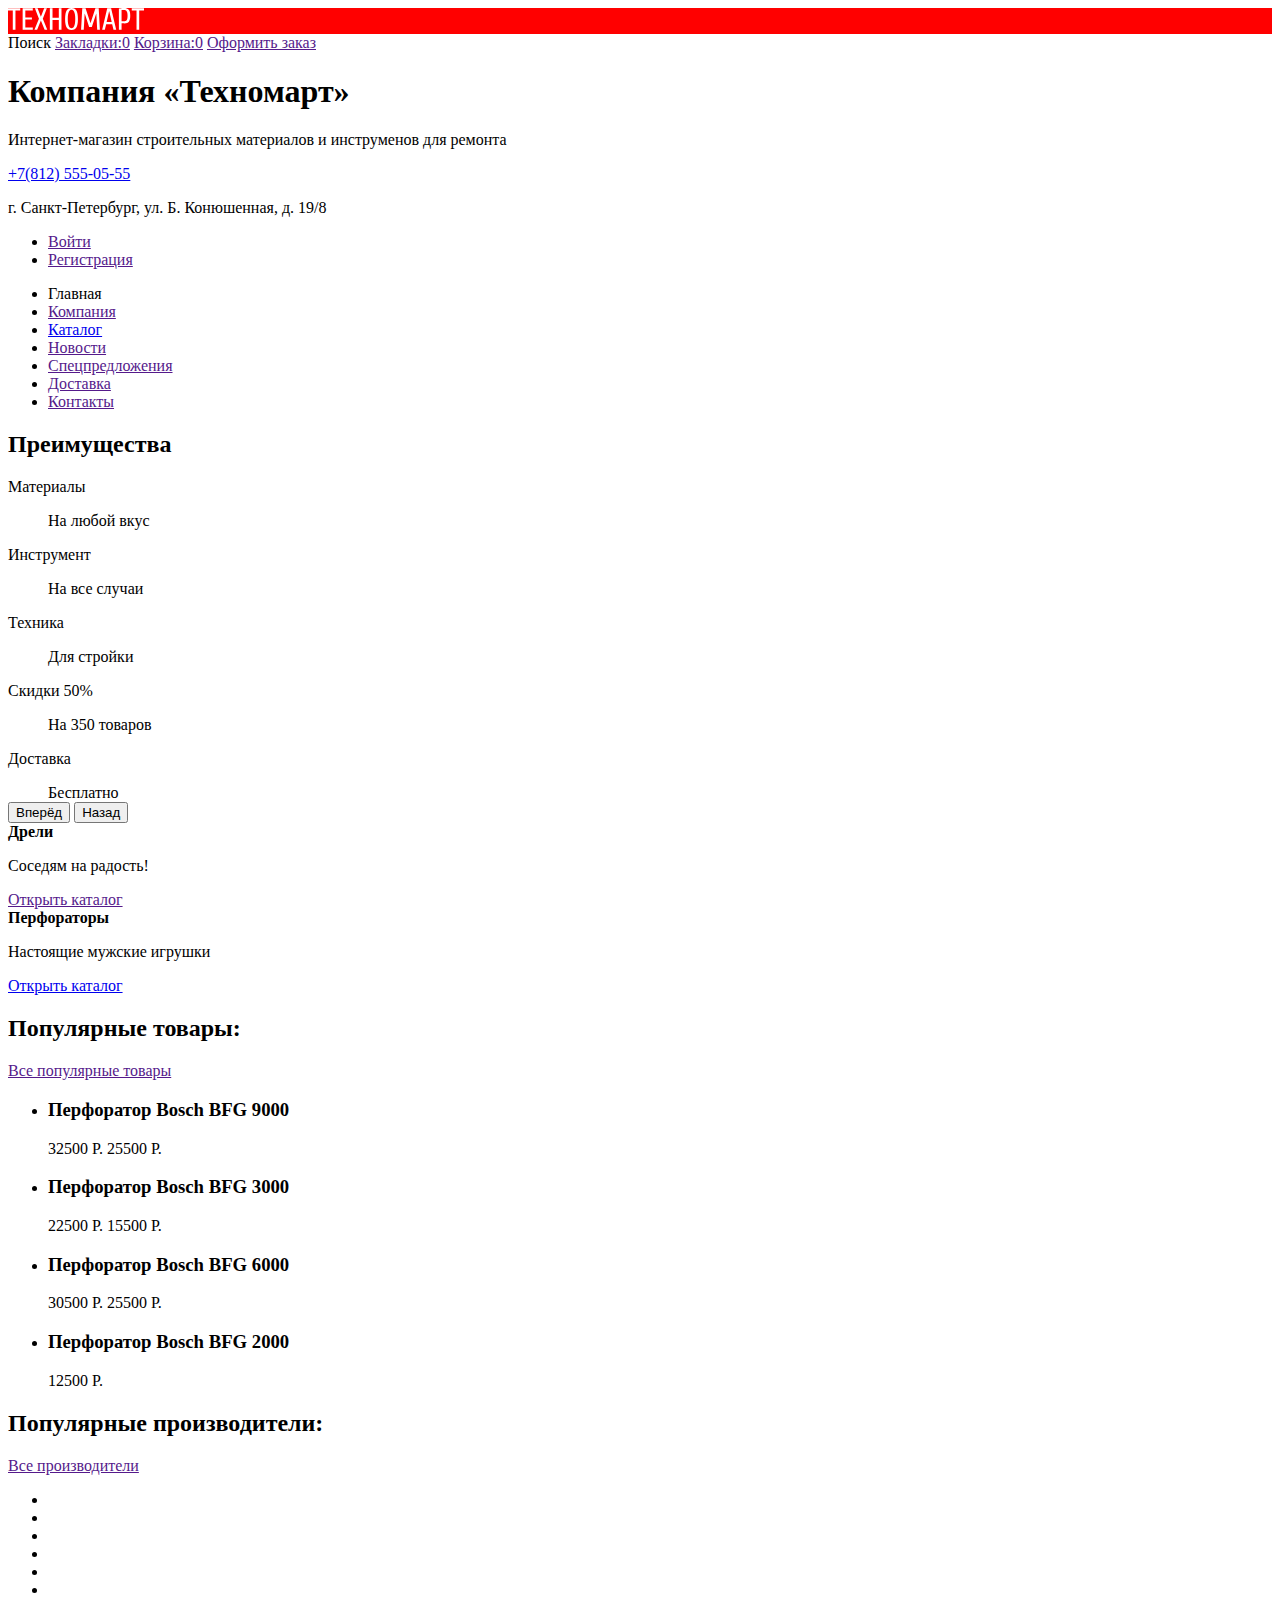
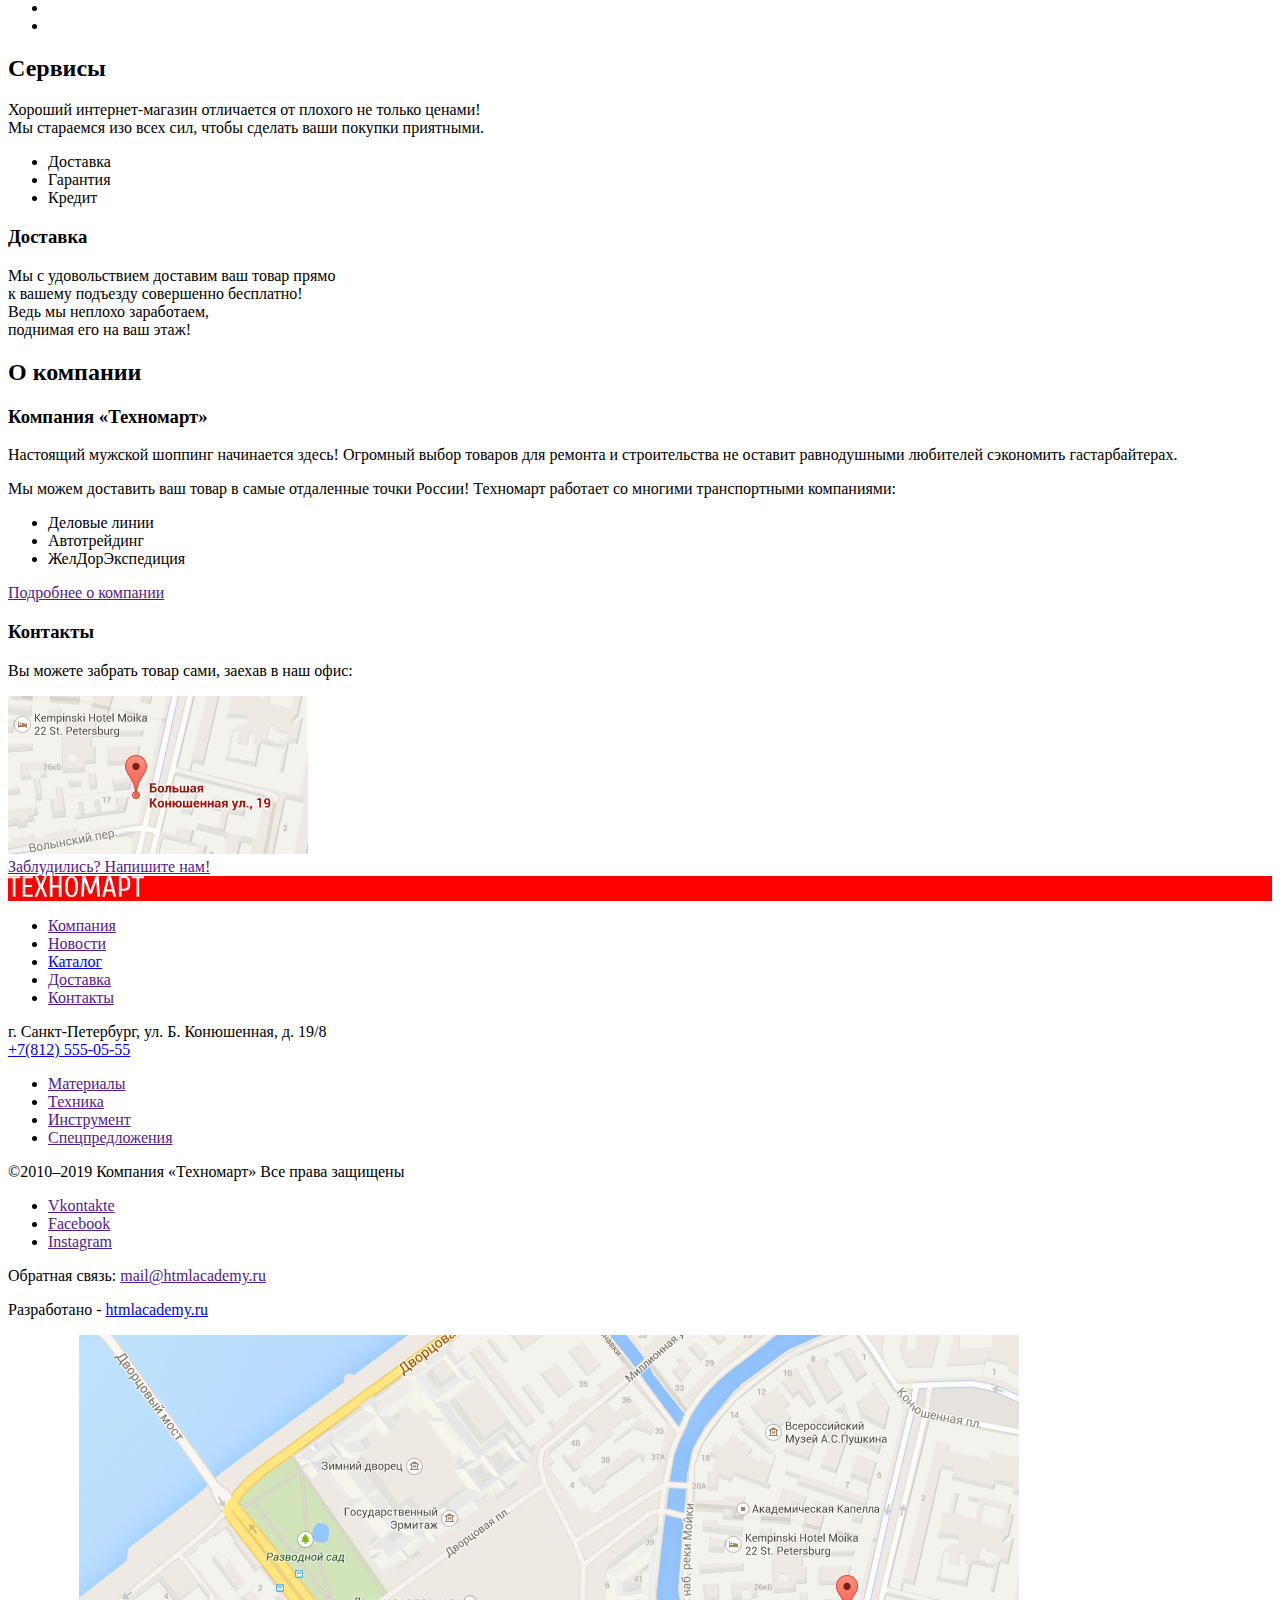
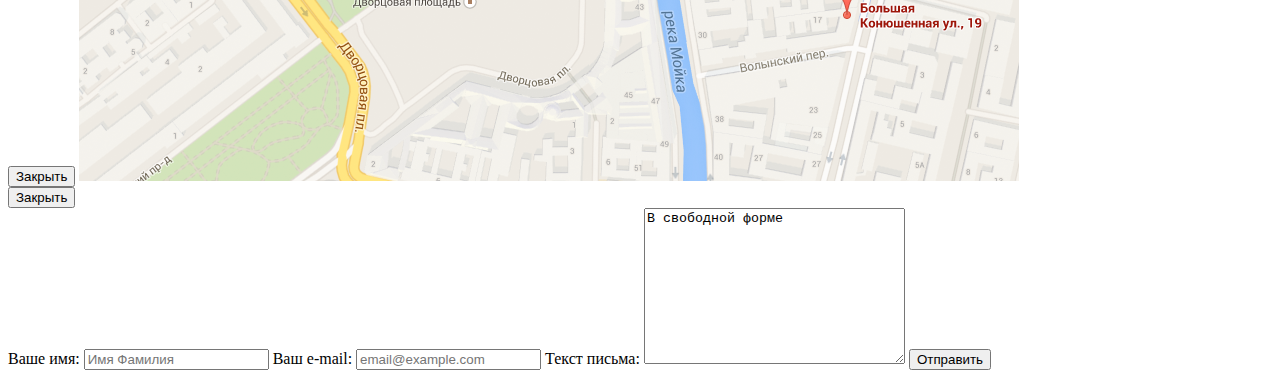
<file: index.html>
<!DOCTYPE html>
<html lang="ru">

<head>
  <meta charset="utf-8">
  <title>Техномарт</title>
  <link rel="stylesheet" href="css/main.css">
</head>

<body>
  <header>
    <div class="top-row">
      <div class="logo"><img src="img/logo-technomart.svg" alt="Логотип"></div>
      <span>Поиск</span>
      <a href="" class="bookmarks">Закладки:<span>0</span></a>
      <a href="" class="basket">Корзина:<span>0</span></a>
      <a href="" class="order">Оформить заказ</a>
    </div>
    <div class="bottom-row">
      <h1 class="visually-hidden">Компания «Техномарт»</h1>
      <p>
        Интернет-магазин
        строительных материалов
        и инструменов для ремонта
      </p>
      <p>
        <a href="tel:+78125550555">+7(812) 555-05-55</a>
      </p>
      <p>
        г. Санкт-Петербург, ул. Б. Конюшенная, д. 19/8
      </p>
      <ul>
        <li>
          <a href="">Войти</a>
        </li>
        <li>
          <a href="">Регистрация</a>
        </li>
      </ul>
    </div>
    <nav>
      <ul>
        <li><a class="current">Главная</a></li>
        <li><a href="">Компания</a></li>
        <li><a href="catalog.html">Каталог</a></li>
        <li><a href="">Новости</a></li>
        <li><a href="">Спецпредложения</a></li>
        <li><a href="">Доставка</a></li>
        <li><a href="">Контакты</a></li>
      </ul>
    </nav>
  </header>
  <main>
    <section class="advantages">
        <h2 class="visually-hidden">Преимущества</h2>
        <dt class="materials">
          <dl>Материалы</dl>
          <dd>На любой вкус</dd>
        </dt>
        <dt class="tools">
            <dl>Инструмент</dl>
            <dd>На все случаи</dd>
        </dt>
        <dt class="technics">
            <dl>Техника</dl>
            <dd>Для стройки</dd>
        </dt>
        <dt class="discounts">
            <dl>Скидки 50%</dl>
            <dd>На 350 товаров</dd>
        </dt>
        <dt class="delivery">
            <dl>Доставка</dl>
            <dd>Бесплатно</dd>
        </dt>
        <div class="slider">
          <button type="button">Вперёд</button>
          <button type="button">Назад</button>
          <div class="slider-1">
            <b>Дрели</b>
            <p>Соседям на радость!</p>
            <a href="">Открыть каталог</a>
          </div>
          <div class="slider-">
              <b>Перфораторы</b>
              <p>Настоящие мужские игрушки</p>
              <a href="catalog.html">Открыть каталог</a>
          </div>
        </div>
    </section>
    <section class="popular-product">
      <div class="popular-top">
        <h2>Популярные товары:</h2>
        <a href="">Все популярные товары</a>
        <ul>
          <li>
            <h3>Перфоратор Bosch BFG 9000</h3>
            <span>32500 Р.</span>
            <span>25500 Р.</span>
          </li>
          <li>
            <h3>Перфоратор Bosch BFG 3000</h3>
            <span>22500 Р.</span>
            <span>15500 Р.</span>
          </li>
          <li>
            <h3>Перфоратор Bosch BFG 6000</h3>
            <span>30500 Р.</span>
            <span>25500 Р.</span>
          </li>
          <li>
            <h3>Перфоратор Bosch BFG 2000</h3>
            <span>12500 Р.</span>
          </li>
        </ul>
      </div>
    </section>
    <section class="popular-manufacturer">
      <div class="popular-top">
          <h2>Популярные производители:</h2>
          <a href="">Все производители</a>
      </div>
      <ul>
        <li></li>
        <li></li>
        <li></li>
        <li></li>
        <li></li>
        <li></li>
        <li></li>
        <li></li>
      </ul>
    </section>
    <section class="services">
      <h2>Сервисы</h2>
      <p>Хороший интернет-магазин отличается от плохого не только ценами!<br>
        Мы стараемся изо всех сил, чтобы сделать ваши покупки приятными.
      </p>
      <ul>
        <li>Доставка</li>
        <li>Гарантия</li>
        <li>Кредит</li>
      </ul>
      <h3>Доставка</h3>
      <p>Мы с удовольствием доставим ваш товар прямо<br> 
          к вашему подъезду совершенно бесплатно!<br>
          Ведь мы неплохо заработаем,<br>
          поднимая его на ваш этаж!</p>
    </section>
    <section>
      <h2 class="visually-hidden">О компании</h2>
      <div>
        <h3>Компания «Техномарт»</h3>
        <p>Настоящий мужской шоппинг начинается здесь!
          Огромный выбор товаров для ремонта и
          строительства не оставит равнодушными любителей
          сэкономить гастарбайтерах.
        </p>
        <p>
          Мы можем доставить ваш товар в самые отдаленные точки России!
          Техномарт работает со многими транспортными компаниями:
        </p>
        <ul>
          <li>Деловые линии</li>
          <li>Автотрейдинг</li>
          <li>ЖелДорЭкспедиция</li>
        </ul>
        <a href="">Подробнее о компании</a>
      </div>
      <div>
        <h3>Контакты</h3>
        <p>
          Вы можете забрать товар сами,
          заехав в наш офис:
        </p>
        <div class="map"><img src="img/map.png"
            alt="Офис компании по адресу ул. Большая Конюшенная 19/8, Санкт-Петербург"></div>
        <a href="">Заблудились? Напишите нам!</a>
      </div>
    </section>
  </main>
  <footer>
    <div class="top-row">
      <div class="logo"><img src="img/logo-technomart.svg" alt="Логотип"></div>
      <nav>
        <ul>
          <li><a href="">Компания</a></li>
          <li><a href="">Новости</a></li>
          <li><a href="catalog.html">Каталог</a></li>
          <li><a href="">Доставка</a></li>
          <li><a href="">Контакты</a></li>
        </ul>
      </nav>
    </div>
    <div class="middle-row">
      <p>
        г. Санкт-Петербург, ул. Б. Конюшенная, д. 19/8<br>
        <a href="tel:+78125550555">+7(812) 555-05-55</a>
      </p>
      <ul>
        <li><a href="">Материалы</a></li>
        <li><a href="">Техника</a></li>
        <li><a href="">Инструмент</a></li>
        <li><a href="">Спецпредложения</a></li>
      </ul>
    </div>
    <div class="bottom-row">
      <p>
        &copy;2010–2019 Компания «Техномарт»
        Все права защищены
      </p>
      <ul>
        <li><a href="">Vkontakte</a></li>
        <li><a href="">Facebook</a></li>
        <li><a href="">Instagram</a></li>
      </ul>
      <p>
        Обратная связь:
        <a href="mailto:mail@htmlacademy.ru"></a>
        <a href="">mail@htmlacademy.ru</a>
      </p>
      <p>
        Разработано -
        <a href="https://htmlacademy.ru/intensive/htmlcss" target="_blank">htmlacademy.ru</a>
      </p>
    </div>
  </footer>
  <div class="map-popup">
    <button type="button">Закрыть</button>
    <img src="img/map-popup.png" alt="Офис компании по адресу ул. Большая Конюшенная 19/8, Санкт-Петербург">
  </div>
  <div class="write-us">
    <button type="button">Закрыть</button>
    <form action="https://echo.htmlacademy.ru" method="post">
      <label for="form-name">Ваше имя:</label>
      <input type="text" id="form-name" name="name" placeholder="Имя Фамилия">
      <label for="form-email">Ваш e-mail:</label>
      <input type="text" id="form-email" name="email" placeholder="email@example.com">
      <label for="form-comment">Текст письма:</label>
      <textarea name="comment" id="form-comment" cols="30" rows="10">В свободной форме</textarea>
      <button type="submit">Отправить</button>
    </form>
  </div>
</body>

</html>
</file>
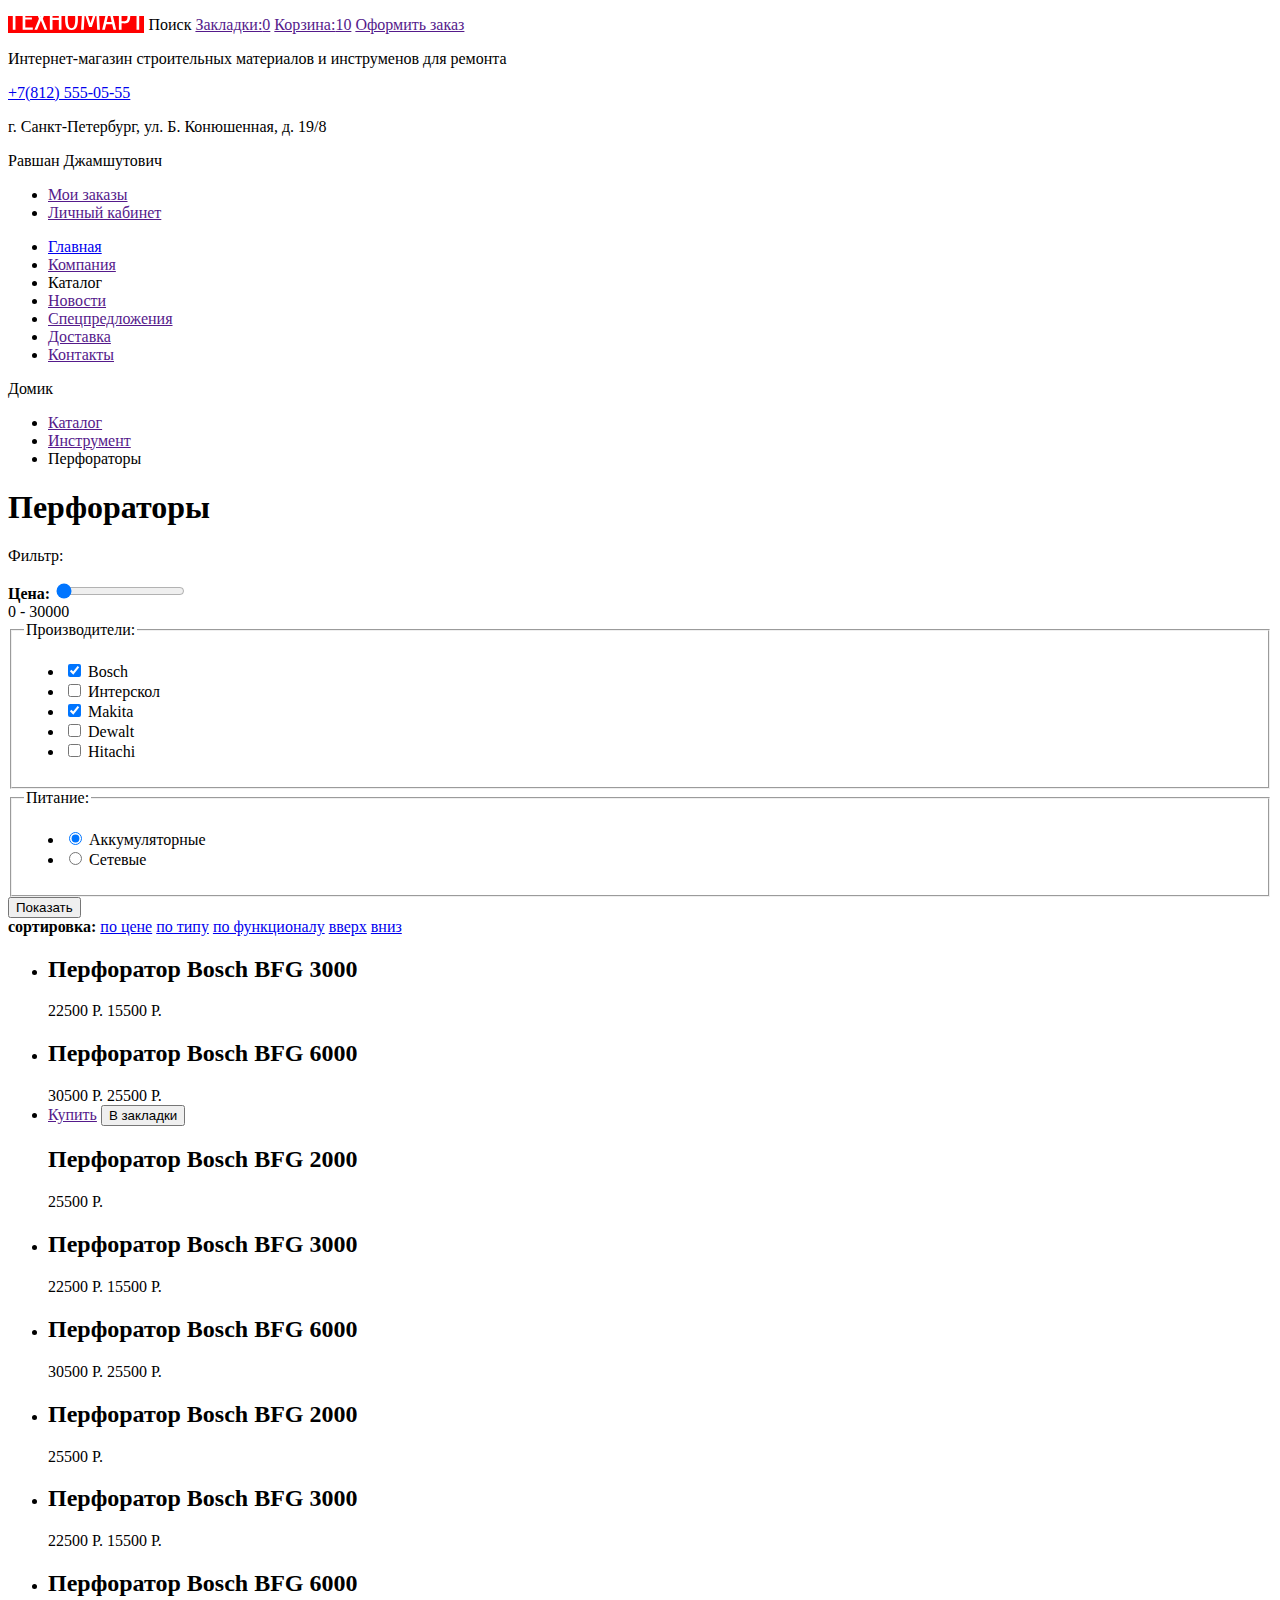
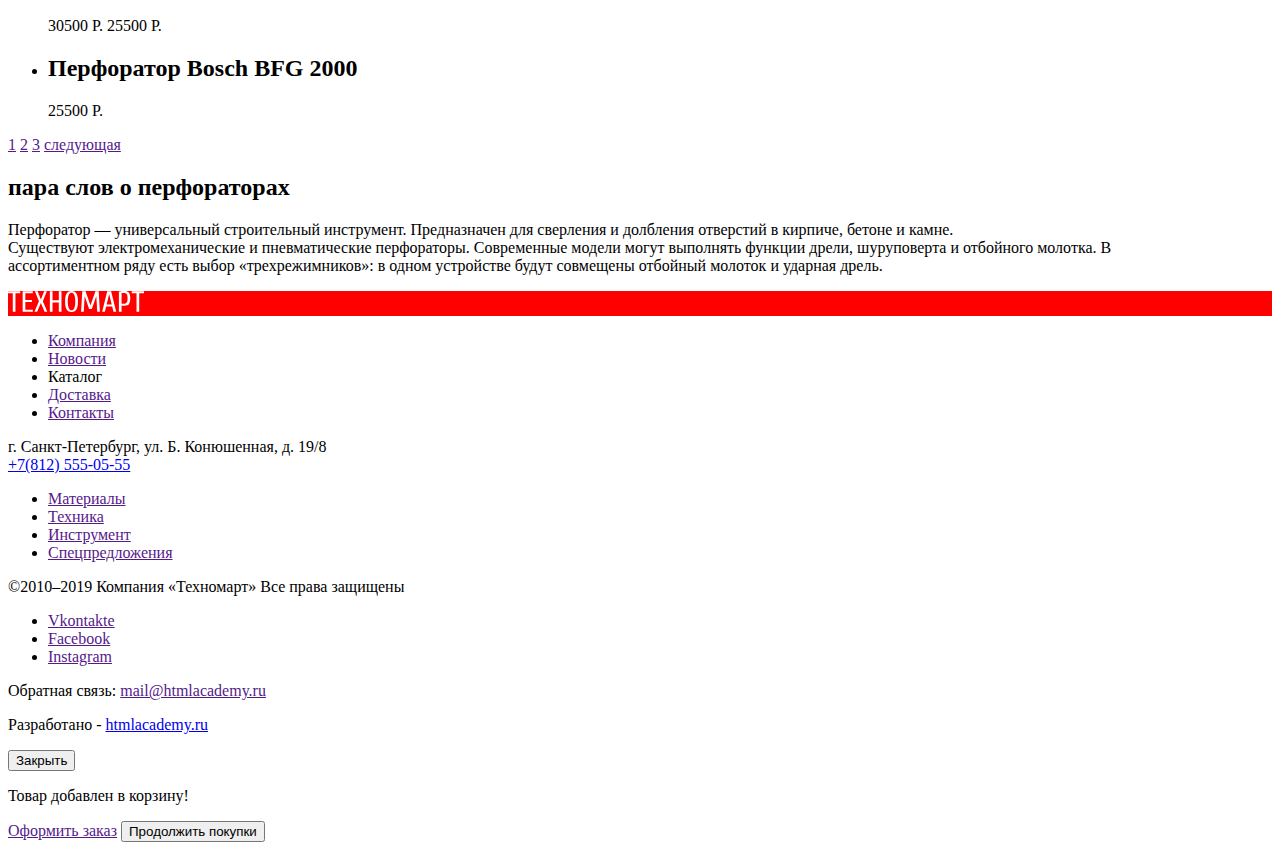
<file: catalog.html>
<!DOCTYPE html>
<html lang="ru">

<head>
  <meta charset="utf-8">
  <title>Каталог</title>
  <link rel="stylesheet" href="css/main.css">
</head>

<body>
  <header>
    <div class="top-row">
      <a href="index.html" class="logo"><img src="img/logo-technomart.svg" alt="Логотип"></a>
      <span>Поиск</span>
      <a href="" class="bookmarks">Закладки:<span>0</span></a>
      <a href="" class="basket">Корзина:<span>10</span></a>
      <a href="" class="order">Оформить заказ</a>
    </div>
    <div class="bottom-row">
      <p>
        Интернет-магазин
        строительных материалов
        и инструменов для ремонта
      </p>
      <p>
        <a href="tel:+78125550555">+7(812) 555-05-55</a>
      </p>
      <p>
        г. Санкт-Петербург, ул. Б. Конюшенная, д. 19/8
      </p>
      <span>Равшан Джамшутович</span>
      <ul>
        <li>
          <a href="">Мои заказы</a>
        </li>
        <li>
          <a href="">Личный кабинет</a>
        </li>
      </ul>
    </div>
    <nav>
      <ul>
        <li><a href="index.html">Главная</a></li>
        <li><a href="">Компания</a></li>
        <li><a class="current">Каталог</a></li>
        <li><a href="">Новости</a></li>
        <li><a href="">Спецпредложения</a></li>
        <li><a href="">Доставка</a></li>
        <li><a href="">Контакты</a></li>
      </ul>
    </nav>
  </header>
  <main>
    <section class="breadcrumbs">
      <div>Домик</div>
      <ul class="breadcrumbs-list">
        <li class="breadcrumbs-item"><a href="" class="breadcrumbs-link">Каталог</a></li>
        <li class="breadcrumbs-item"><a href="" class="breadcrumbs-link">Инструмент</a></li>
        <li class="breadcrumbs-item"><a class="current breadcrumbs-link">Перфораторы</a></li>
      </ul>
    </section>
    <h1>Перфораторы</h1>
    <section>
      <form class="sort-form" method="get" action="https://echo.htmlacademy.ru" oninput="costoutput.value=costcount.value">
        <div class="half-width">
          <p>Фильтр:</p>
          <b>Цена:</b>
          <input type="range" id="costcount" name="costcount" min="0" max="30000" step="1" value="1" multiple="">
        </div>
        <div class="half-width output-area">
          <output class="first-number" name="costoutput">0</output>
          <span>-</span>
          <output class="second-number" name="result">30000</output>
        </div>
        <fieldset>
          <legend>Производители:</legend>
          <ul>
            <li>
              <input type="checkbox" name="bosch" id="filter-bosch" checked>
              <label for="filter-bosch">Bosch</label>
            </li>
            <li>
              <input type="checkbox" name="interskol" id="filter-interskol">
              <label for="filter-interskol">Интерскол</label>
            </li>
            <li>
              <input type="checkbox" name="makita" id="filter-makita" checked>
              <label for="filter-makita">Makita</label>
            </li>
            <li>
              <input type="checkbox" name="dewalt" id="filter-dewalt">
              <label for="filter-dewalt">Dewalt</label>
            </li>
            <li>
              <input type="checkbox" name="hitachi" id="filter-hitachi">
              <label for="filter-hitachi">Hitachi</label>
            </li>
          </ul>
        </fieldset>
        <fieldset>
          <legend>Питание:</legend>
          <ul>
            <li>
              <input type="radio" name="product-group" value="battery" id="filter-battery" checked>
              <label for="filter-battery">Аккумуляторные</label>
            </li>
            <li>
              <input type="radio" name="product-group" value="network" id="filter-network">
              <label for="filter-network">Сетевые</label>
            </li>
          </ul>
        </fieldset>
        <button type="submit">Показать</button>
      </form>
    </section>
    <section>
        <div class="sort-menu">
            <b>сортировка:</b>
            <a href="#">по цене</a>
            <a href="#">по типу</a>
            <a href="#">по функционалу</a>
            <a href="#">вверх</a>
            <a href="#">вниз</a>
          </div>
      <ul>
        <li>
          <h2>Перфоратор Bosch BFG 3000</h2>
          <span>22500 Р.</span>
          <span>15500 Р.</span>
        </li>
        <li>
          <h2>Перфоратор Bosch BFG 6000</h2>
          <span>30500 Р.</span>
          <span>25500 Р.</span>
        </li>
        <li>
          <a href="">Купить</a>
          <button type="button">В закладки</button>
          <h2>Перфоратор Bosch BFG 2000</h2>
          <span>25500 Р.</span>
        </li>
        <li>
          <h2>Перфоратор Bosch BFG 3000</h2>
          <span>22500 Р.</span>
          <span>15500 Р.</span>
        </li>
        <li>
          <h2>Перфоратор Bosch BFG 6000</h2>
          <span>30500 Р.</span>
          <span>25500 Р.</span>
        </li>
        <li>
          <h2>Перфоратор Bosch BFG 2000</h2>
          <span>25500 Р.</span>
        </li>
        <li>
          <h2>Перфоратор Bosch BFG 3000</h2>
          <span>22500 Р.</span>
          <span>15500 Р.</span>
        </li>
        <li>
          <h2>Перфоратор Bosch BFG 6000</h2>
          <span>30500 Р.</span>
          <span>25500 Р.</span>

        </li>
        <li>
          <h2>Перфоратор Bosch BFG 2000</h2>
          <span>25500 Р.</span>
        </li>
      </ul>
      <div class="paginator">
          <a href="">1</a>
          <a href="">2</a>
          <a href="">3</a>
          <a href="">следующая</a>
        </div>
    </section>
    <div class="about-perforator">
      <h2>пара слов о перфораторах</h2>
      <p>Перфоратор — универсальный строительный инструмент. Предназначен для сверления и долбления отверстий в кирпиче, бетоне и камне.<br>
         Существуют электромеханические и пневматические перфораторы. Современные модели могут выполнять функции дрели, шуруповерта и отбойного молотка. В<br>
         ассортиментном ряду есть выбор «трехрежимников»: в одном устройстве будут совмещены отбойный молоток и ударная дрель.</p>
    </div>
  </main>
  <footer>
    <div class="top-row">
      <div class="logo"><img src="img/logo-technomart.svg" alt="Логотип"></div>
      <nav>
        <ul>
          <li><a href="">Компания</a></li>
          <li><a href="">Новости</a></li>
          <li><a class="current">Каталог</a></li>
          <li><a href="">Доставка</a></li>
          <li><a href="">Контакты</a></li>
        </ul>
      </nav>
    </div>
    <div class="middle-row">
      <p>
        г. Санкт-Петербург, ул. Б. Конюшенная, д. 19/8<br>
        <a href="tel:+78125550555">+7(812) 555-05-55</a>
      </p>
      <ul>
        <li><a href="">Материалы</a></li>
        <li><a href="">Техника</a></li>
        <li><a href="">Инструмент</a></li>
        <li><a href="">Спецпредложения</a></li>
      </ul>
    </div>
    <div class="bottom-row">
      <p>
        &copy;2010–2019 Компания «Техномарт»
        Все права защищены
      </p>
      <ul>
        <li><a href="">Vkontakte</a></li>
        <li><a href="">Facebook</a></li>
        <li><a href="">Instagram</a></li>
      </ul>
      <p>
        Обратная связь:
        <a href="mailto:mail@htmlacademy.ru"></a>
        <a href="">mail@htmlacademy.ru</a>
      </p>
      <p>
        Разработано -
        <a href="https://htmlacademy.ru/intensive/htmlcss" target="_blank">htmlacademy.ru</a>
      </p>
    </div>
  </footer>
  <div class="confirm">
    <button type="button">Закрыть</button>
    <p>Товар добавлен в корзину!</p>
    <a href="">Оформить заказ</a>
    <button type="button">Продолжить покупки</button>
  </div>
</body>

</html>
</file>
<file: css/main.css>
﻿.logo {
    background-color: red;
}
</file>
